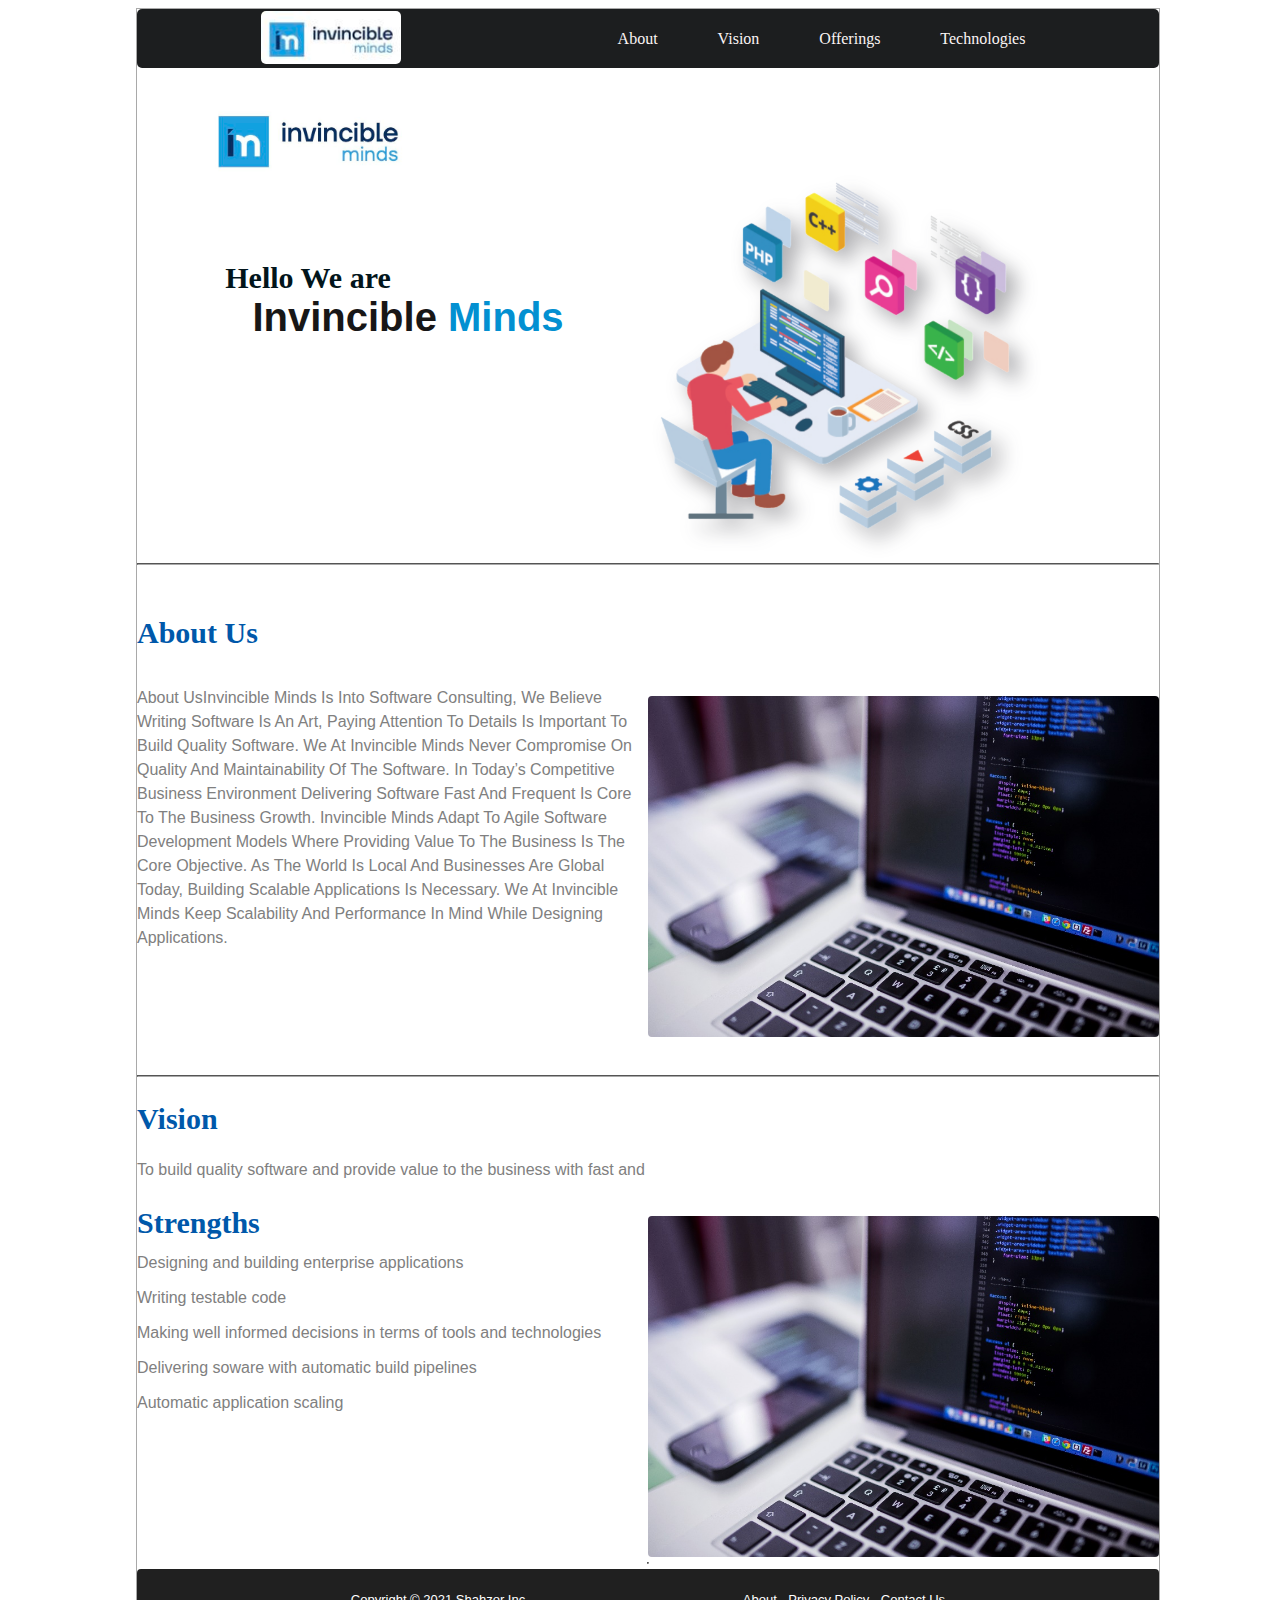
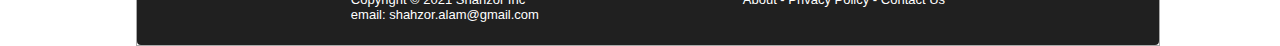
<file: index.html>
<!DOCTYPE html>
<html lang="en">
<head>
    <meta charset="UTF-8">
    <meta http-equiv="X-UA-Compatible" content="IE=edge">
    <meta name="viewport" content="width=device-width, initial-scale=1.0">
    <title>Document</title>
    <link rel="stylesheet" href="style1.css">
    <script src="script.js" defer></script>

</head>
<body>

   <div class="all">
    <nav class="navbar">
        <div class="navtitle"><a href="#"><img src="logonav.jpg" style="width: 14rem " alt="logo"></a></div>
        <a href="#" class="toggle-button">
            <span class="bar"></span>
            <span class="bar"></span>
            <span class="bar"></span>
            <span class="bar"></span>

        </a>
        <div class="navbarlinks">
            <ul>
            <li><a href="#about">About</a></li>
            <li><a href="#vision">Vision</a></li>
            <li><a href="#">Offerings</a></li>
            <li><a href="#">Technologies</a></li>


            
            </ul>
            </div>
        </nav>

   
   <div class="first">

    <h5>Hello We are</h5>
    <br><h1><span>Invincible</span> Minds</h1>

    <img src="logo.jpg" class="logomainpage">

    <img src="onlydevelopr.png" class="landing">



    
    </div>

       
        <div class="abouttext">
            <hr>
            <br><br>
            <h2 class="about" id="about">About Us</h2>


<br>
            <p>
                
            <img src="engineering.jpeg" width="400rem" class="laptop">
            About UsInvincible Minds Is Into Software Consulting, We Believe Writing
                    Software Is An Art, Paying Attention To Details Is Important To
                    Build Quality Software. We At Invincible Minds Never Compromise
                    On Quality And Maintainability Of The Software. In Today’s
                    Competitive Business Environment Delivering Software Fast And
                    Frequent Is Core To The Business Growth. Invincible Minds Adapt
                    To Agile Software Development Models Where Providing Value To
                    The Business Is The Core Objective. As The World Is Local And
                    Businesses Are Global Today, Building Scalable Applications Is
                    Necessary. We At Invincible Minds Keep Scalability And
                    Performance In Mind While Designing Applications.</p>
             
                    
                         
        </div>
        
   
        

    
 <div>
     <br><br><br>
     <hr>



<p>
    <h2 class="vision" id="vision">Vision</h2>

<p>To build quality software and provide value to the business with fast and</p>
<br>
    <ul>
        <img src="engineering.jpeg" width="400rem" class="laptop">
<h2 class="strengths">Strengths</h2>
<br>

<li><p>Designing and building enterprise applications</p></li>
<br>
<li><p>Writing testable code</p></li>
<br>
<li><p>Making well informed decisions in terms of tools and technologies</p></li>
<br>
<li><p>Delivering so ware with automatic build pipelines</p></li>
<br>
<li><p>Automatic application scaling</p></li>

    </ul>
    

</p>
</div>
<hr>


<footer>
	<p>Copyright © 2021 Shahzor Inc<br>email: shahzor.alam@gmail.com</p>
	<p>
		<a href="about.html" id="about">About</a> -
		<a href="policy.html">Privacy Policy</a> -
		<a href="contact.html">Contact Us</a>
	</p>


</footer>

</div>



</body>
</html>
</file>
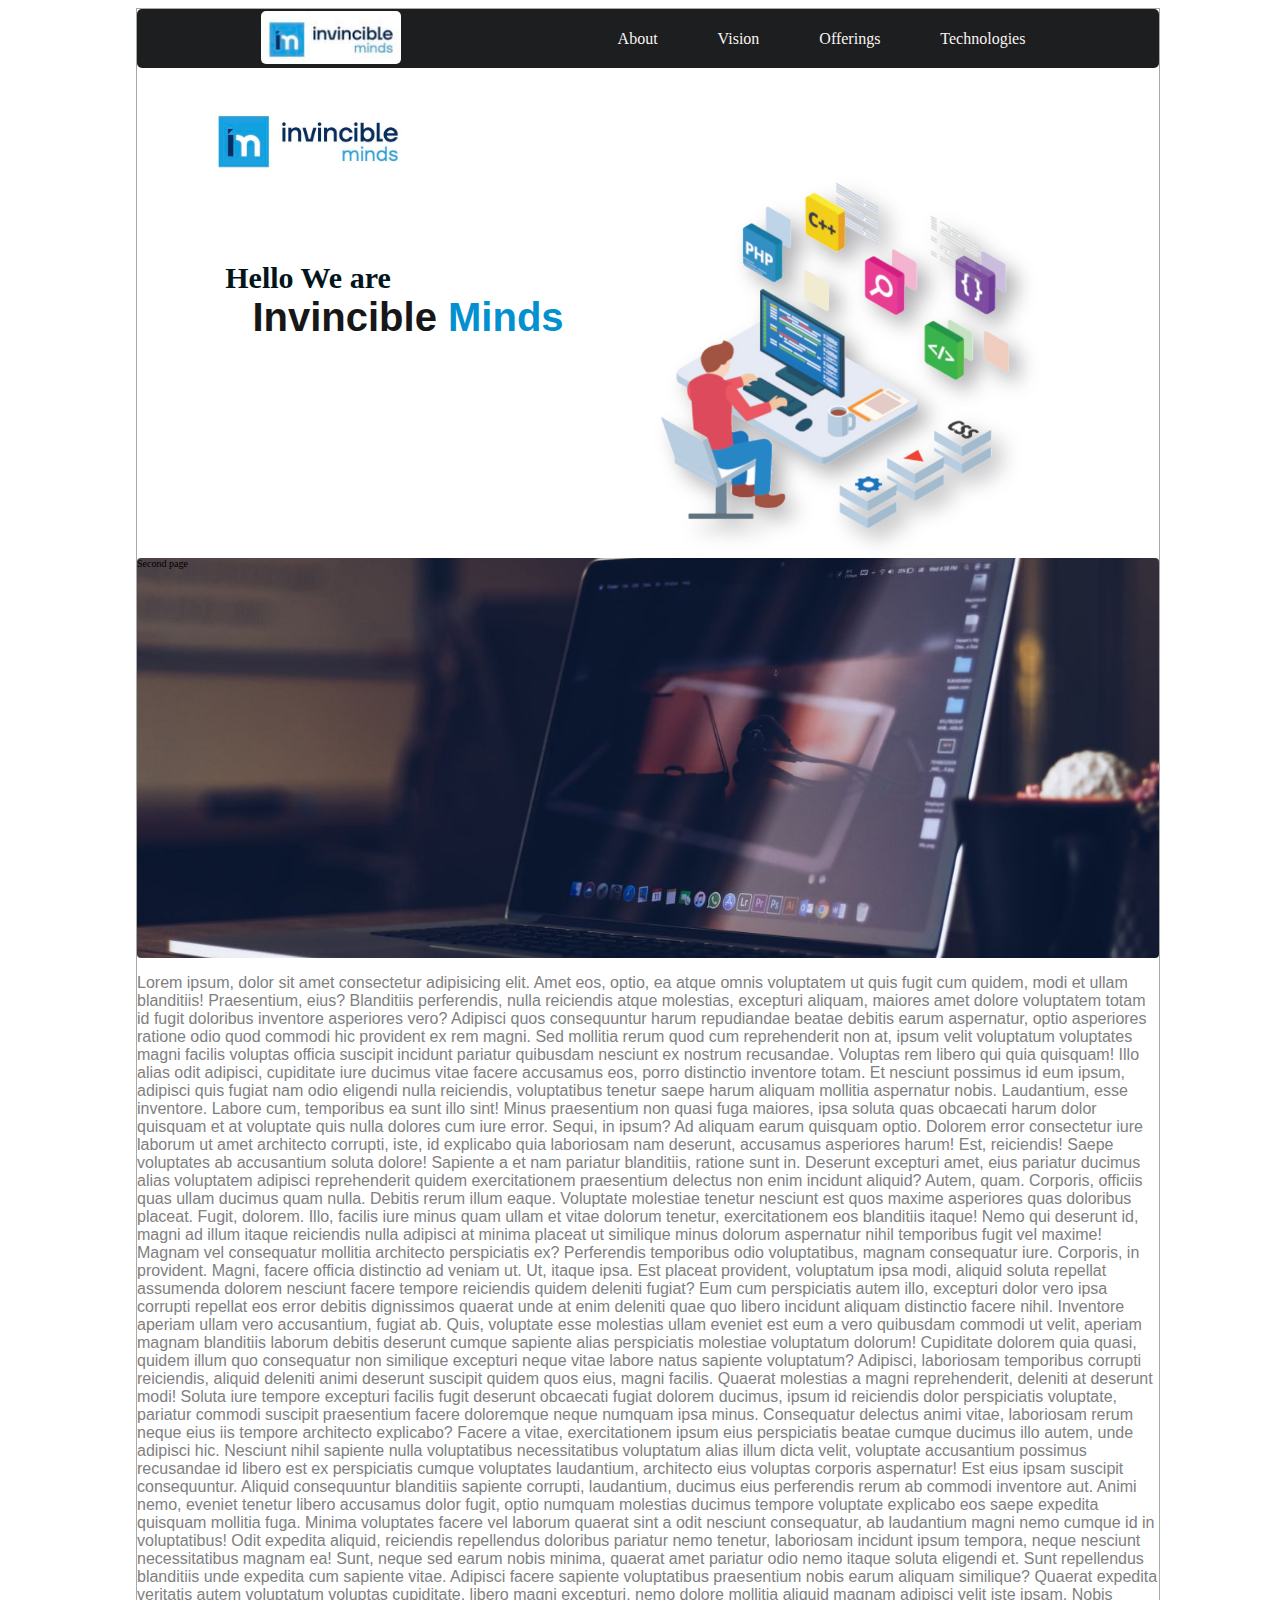
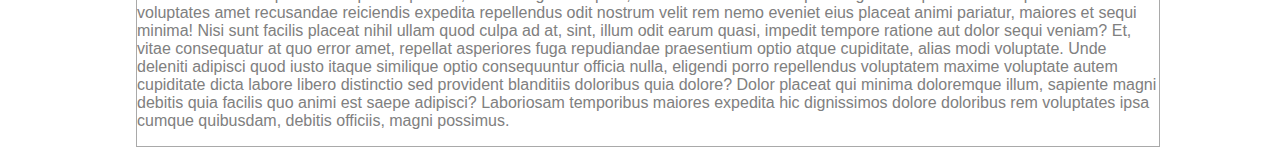
<file: responsivenavbar.html>
<!DOCTYPE html>
<html lang="en">
<head>
    <meta charset="UTF-8">
    <meta http-equiv="X-UA-Compatible" content="IE=edge">
    <meta name="viewport" content="width=device-width, initial-scale=1.0">
    <title>Document</title>
    <link rel="stylesheet" href="style1.css">
    <script src="script.js" defer></script>

</head>
<body>

   <div class="all">
    <nav class="navbar">
        <div class="navtitle"><a href="#"><img src="logonav.jpg" style="width: 14rem " alt="logo"></a></div>
        <a href="#" class="toggle-button">
            <span class="bar"></span>
            <span class="bar"></span>
            <span class="bar"></span>
            <span class="bar"></span>

        </a>
        <div class="navbarlinks">
            <ul>
            <li><a href="#">About</a></li>
            <li><a href="#">Vision</a></li>
            <li><a href="#">Offerings</a></li>
            <li><a href="#">Technologies</a></li>
            
            </ul>
            </div>
        </nav>

   
   <div class="first">

    <h5>Hello We are</h5>
    <br><h1><span>Invincible</span> Minds</h1>

    <img src="logo.jpg" class="logomainpage">

    <img src="onlydevelopr.png" class="landing">



    
    </div>

    
    
        <div class="secondpage">
    
            <div id="secondtext">Second page</div>
   </div>
   <div>
<p>
Lorem ipsum, dolor sit amet consectetur adipisicing elit. Amet eos, optio, ea atque omnis voluptatem ut quis fugit cum quidem, modi et ullam blanditiis! Praesentium, eius? Blanditiis perferendis, nulla reiciendis atque molestias, excepturi aliquam, maiores amet dolore voluptatem totam id fugit doloribus inventore asperiores vero? Adipisci quos consequuntur harum repudiandae beatae debitis earum aspernatur, optio asperiores ratione odio quod commodi hic provident ex rem magni. Sed mollitia rerum quod cum reprehenderit non at, ipsum velit voluptatum voluptates magni facilis voluptas officia suscipit incidunt pariatur quibusdam nesciunt ex nostrum recusandae. Voluptas rem libero qui quia quisquam! Illo alias odit adipisci, cupiditate iure ducimus vitae facere accusamus eos, porro distinctio inventore totam. Et nesciunt possimus id eum ipsum, adipisci quis fugiat nam odio eligendi nulla reiciendis, voluptatibus tenetur saepe harum aliquam mollitia aspernatur nobis. Laudantium, esse inventore. Labore cum, temporibus ea sunt illo sint! Minus praesentium non quasi fuga maiores, ipsa soluta quas obcaecati harum dolor quisquam et at voluptate quis nulla dolores cum iure error. Sequi, in ipsum? Ad aliquam earum quisquam optio. Dolorem error consectetur iure laborum ut amet architecto corrupti, iste, id explicabo quia laboriosam nam deserunt, accusamus asperiores harum! Est, reiciendis! Saepe voluptates ab accusantium soluta dolore! Sapiente a et nam pariatur blanditiis, ratione sunt in. Deserunt excepturi amet, eius pariatur ducimus alias voluptatem adipisci reprehenderit quidem exercitationem praesentium delectus non enim incidunt aliquid? Autem, quam. Corporis, officiis quas ullam ducimus quam nulla. Debitis rerum illum eaque. Voluptate molestiae tenetur nesciunt est quos maxime asperiores quas doloribus placeat. Fugit, dolorem. Illo, facilis iure minus quam ullam et vitae dolorum tenetur, exercitationem eos blanditiis itaque! Nemo qui deserunt id, magni ad illum itaque reiciendis nulla adipisci at minima placeat ut similique minus dolorum aspernatur nihil temporibus fugit vel maxime! Magnam vel consequatur mollitia architecto perspiciatis ex? Perferendis temporibus odio voluptatibus, magnam consequatur iure. Corporis, in provident. Magni, facere officia distinctio ad veniam ut. Ut, itaque ipsa. Est placeat provident, voluptatum ipsa modi, aliquid soluta repellat assumenda dolorem nesciunt facere tempore reiciendis quidem deleniti fugiat? Eum cum perspiciatis autem illo, excepturi dolor vero ipsa corrupti repellat eos error debitis dignissimos quaerat unde at enim deleniti quae quo libero incidunt aliquam distinctio facere nihil. Inventore aperiam ullam vero accusantium, fugiat ab. Quis, voluptate esse molestias ullam eveniet est eum a vero quibusdam commodi ut velit, aperiam magnam blanditiis laborum debitis deserunt cumque sapiente alias perspiciatis molestiae voluptatum dolorum! Cupiditate dolorem quia quasi, quidem illum quo consequatur non similique excepturi neque vitae labore natus sapiente voluptatum? Adipisci, laboriosam temporibus corrupti reiciendis, aliquid deleniti animi deserunt suscipit quidem quos eius, magni facilis. Quaerat molestias a magni reprehenderit, deleniti at deserunt modi! Soluta iure tempore excepturi facilis fugit deserunt obcaecati fugiat dolorem ducimus, ipsum id reiciendis dolor perspiciatis voluptate, pariatur commodi suscipit praesentium facere doloremque neque numquam ipsa minus. Consequatur delectus animi vitae, laboriosam rerum neque eius iis tempore architecto explicabo? Facere a vitae, exercitationem ipsum eius perspiciatis beatae cumque ducimus illo autem, unde adipisci hic. Nesciunt nihil sapiente nulla voluptatibus necessitatibus voluptatum alias illum dicta velit, voluptate accusantium possimus recusandae id libero est ex perspiciatis cumque voluptates laudantium, architecto eius voluptas corporis aspernatur! Est eius ipsam suscipit consequuntur. Aliquid consequuntur blanditiis sapiente corrupti, laudantium, ducimus eius perferendis rerum ab commodi inventore aut. Animi nemo, eveniet tenetur libero accusamus dolor fugit, optio numquam molestias ducimus tempore voluptate explicabo eos saepe expedita quisquam mollitia fuga. Minima voluptates facere vel laborum quaerat sint a odit nesciunt consequatur, ab laudantium magni nemo cumque id in voluptatibus! Odit expedita aliquid, reiciendis repellendus doloribus pariatur nemo tenetur, laboriosam incidunt ipsum tempora, neque nesciunt necessitatibus magnam ea! Sunt, neque sed earum nobis minima, quaerat amet pariatur odio nemo itaque soluta eligendi et. Sunt repellendus blanditiis unde expedita cum sapiente vitae. Adipisci facere sapiente voluptatibus praesentium nobis earum aliquam similique? Quaerat expedita veritatis autem voluptatum voluptas cupiditate, libero magni excepturi, nemo dolore mollitia aliquid magnam adipisci velit iste ipsam. Nobis voluptates amet recusandae reiciendis expedita repellendus odit nostrum velit rem nemo eveniet eius placeat animi pariatur, maiores et sequi minima! Nisi sunt facilis placeat nihil ullam quod culpa ad at, sint, illum odit earum quasi, impedit tempore ratione aut dolor sequi veniam? Et, vitae consequatur at quo error amet, repellat asperiores fuga repudiandae praesentium optio atque cupiditate, alias modi voluptate. Unde deleniti adipisci quod iusto itaque similique optio consequuntur officia nulla, eligendi porro repellendus voluptatem maxime voluptate autem cupiditate dicta labore libero distinctio sed provident blanditiis doloribus quia dolore? Dolor placeat qui minima doloremque illum, sapiente magni debitis quia facilis quo animi est saepe adipisci? Laboriosam temporibus maiores expedita hic dignissimos dolore doloribus rem voluptates ipsa cumque quibusdam, debitis officiis, magni possimus.

</p>
</div>


   </div>
   
</body>
</html>
</file>
<file: style1.css>
@import url('https://fonts.googleapis.com/css2?family=Montserrat:wght@300;500&display=swap');


html{font-size: 62.5%}

body{
        height: 100vh;
        width:100vw;
        background-color:white;
    }

*{
    box-sizing: border-box;
}



.navbar{
    width: 100%;
    border-radius: 0.5rem;
    max-width: 100%;
    display:flex;
    justify-content:space-around;
    align-items:center;
    background-color:#1c1e1f;
    position: sticky;
    top: 0;
    padding-left: 2rem;
    padding-right: 2rem;
    padding-top: 0.2rem;
    padding-bottom: 0.2rem;
    z-index: 2;

    
}

.navtitle{
    resize:none;
}
.navtitle img{ 
    resize:none;
    border-radius: 0.5rem;
}

.navbarlinks {
    height: 100%;
}


.navbarlinks ul{
    font-size: 1.8rem;
column-gap: 4rem;
    margin: 0;
    padding: 0;
    display: flex;    
}

.navbarlinks li{
    list-style: none;
}

.navbarlinks li a{
    text-decoration: none;
    color: rgb(250, 244, 244);
    padding:1rem;
    display:block;    
}
.navbarlinks li:hover{
    background-color: rgb(48, 148, 206);
}
.toggle-button{
    position:absolute;
    top:2rem;
    right:1rem;
    display:none;
    flex-direction: column;
    justify-content:space-between;
    width:30px;
    height:21px;
}
.toggle-button .bar{
    height:3px;
    width:100%;
    background-color: rgb(255, 255, 255);
    border-radius: 10px;
}

.all{
    border:darkgrey solid 1px;
    width: 98%;
    max-width: 1024px;

    margin: 0 auto;
    display: flex;
    flex-direction: column;
    justify-content: center;
    position:relative;
    box-shadow: #1c1e1f;
}

.logomainpage{
    padding: 0;
    margin: 0;
    width: 20%;
    transform:translate(-34rem,2rem);

}

.first{
    display: flex;
    flex-direction: column;
    align-items:center;
    justify-content:space-between;
    margin:0;

}
.landing{
    padding: 0;
    margin: 0;
    height: 40rem;
    filter: drop-shadow(1rem 1rem 1rem rgba(172, 172, 175, 0.938));
    transform:translate(20rem, -2rem);
    opacity: 100%;

}
/*.shadow{
    padding: 0;
    margin: 0;
    justify-content: space-around; 
    align-items: center;
    width: 60%;
    height: 50rem;
    transform:translate(20rem, 1rem);
    background: url()no-repeat center/cover;
    position: absolute;
    opacity: 20%;
}*/



.secondpage{
    padding: 0;
    margin: 0rem;
    /* justify-content: space-around; */
    /* align-items: center; */
    width: 100%;
    height: 40rem;
    background: url(laptopcompressed.jpg)no-repeat center/cover;
    border-radius: 0.4rem;

}


h1{
    color:rgb(3, 144, 209);
    font-size: 4rem;
    position:absolute;
    transform:translate(-24rem,20rem);
    font-family: Verdana, Geneva, Tahoma, sans-serif;
    
}

h5{
    color:rgb(2, 21, 27);
    font-size: 3rem;
    position:absolute;
    transform:translate(-34rem,15rem);
    line-height: 2rem;
}

span{
    color:rgb(24, 23, 23);
    font-size: 4rem;



}
/*#secondtext{
    color:yellow;
    font-family: fantasy;
    font-size: 5rem;
    position:absolute;
    transform:translate(30rem);
}*/


p{
    font-size:medium;
    color:gray;
    font-family:Verdana, Geneva, Tahoma, sans-serif;

    
}


.about-us-container {
    display: flex;
    /*flex-direction: row;
    align-items:center;
    justify-content: space-between;*/
    height: 30rem;
    margin: 0rem;
    padding: 0;

}

.abouttext p{
line-height: 2.4rem;
    font-size: 1.6rem;
    margin: 0rem;
    padding: 0;
    transform: translate(0rem,0rem);
    color: grey;
    text-align: left;
    font-family:Verdana, Geneva, Tahoma, sans-serif;
}

.about{
color: rgb(0, 88, 170);
    font-size: 3rem;
    text-indent: 0rem;
}

.vision{
    font-size: 3rem;
    color: rgb(0, 88, 170);

        text-indent: 0rem;
        
    }
    
    .strengths{
    font-size: 3rem;
    color: rgb(0, 88, 170);

    text-indent: 0rem;
        margin: 0;
        padding: 0;
    }
    
hr{
    border-color:darkgrey;
}
   

.laptop {
    float: right;
    width: 50%;
    margin: 1rem 0rem 0rem 0rem;
    border-radius: 0.4rem;
  
}

li{
    font-size:medium;
    color: gray;
    list-style: none;
}

ul{
    margin: 0rem;
    padding: 0;
}
li p{
    line-height: 2.4rem;

    font-size: 1.6rem;
    margin: 0rem;
    padding: 0;
    transform: translate(0rem,0rem);
    color: grey;
    text-align: left;
    font-family:Verdana, Geneva, Tahoma, sans-serif;
}
footer{
    background-color: rgb(32, 32, 32);
    border-radius: 0.4rem;
    display: flex;
    justify-content:space-evenly;
    margin:0;
    padding: 1rem;

    
}
footer p{
    color: white;
    font-size: small;

}
footer a{
    text-decoration: none;
    color: white;
}
    

  /*  .image-area img {
        width: 85%;
        height: 100%;
        }*/

@media only screen and (max-width: 800px) {
    
    .toggle-button{
       display: flex;

    }
   .navbarlinks{
       display: none;
       width: 100%;
   } 
   .navbar{
       flex-direction: column;
       align-self: flex-start;
   }
     .navbarlinks ul{
         width:100%;
         flex-direction: column;
     } 
     .navbarlinks ul li{
        text-align: center;
    } 
  
     .navbarlinks ul li a{
         padding: 1.4rem 1rem;
     }

     .navbarlinks.active{
         display: flex;
     }

     .landing {
        height: 27rem;
        transform: translate(9rem, -3rem);
        }    
            h1 {
                color: rgb(3, 144, 209);
                font-size: 3rem;
                transform: translate(-9rem,8rem);
                font-family: Verdana, Geneva, Tahoma, sans-serif;
                }                    
                    span {
                        color: rgb(24, 23, 23);
                        font-size: 2rem;
                        }
                        h5 {
                            color: rgb(2, 21, 27);
                            font-size: 0.6rem;
                            transform: translate(-17rem,8rem);
                            line-height: 2rem;
                            }                            .logomainpage {
                                width: 30%;
                                transform: translate(-12rem,2rem);
                                }                                .image-area img {
                                    width: 100%;
                                    height: 100%;
                                    }
                                    
            body{
        
        width:98vw;
    
    }

                            

  
}
</file>
